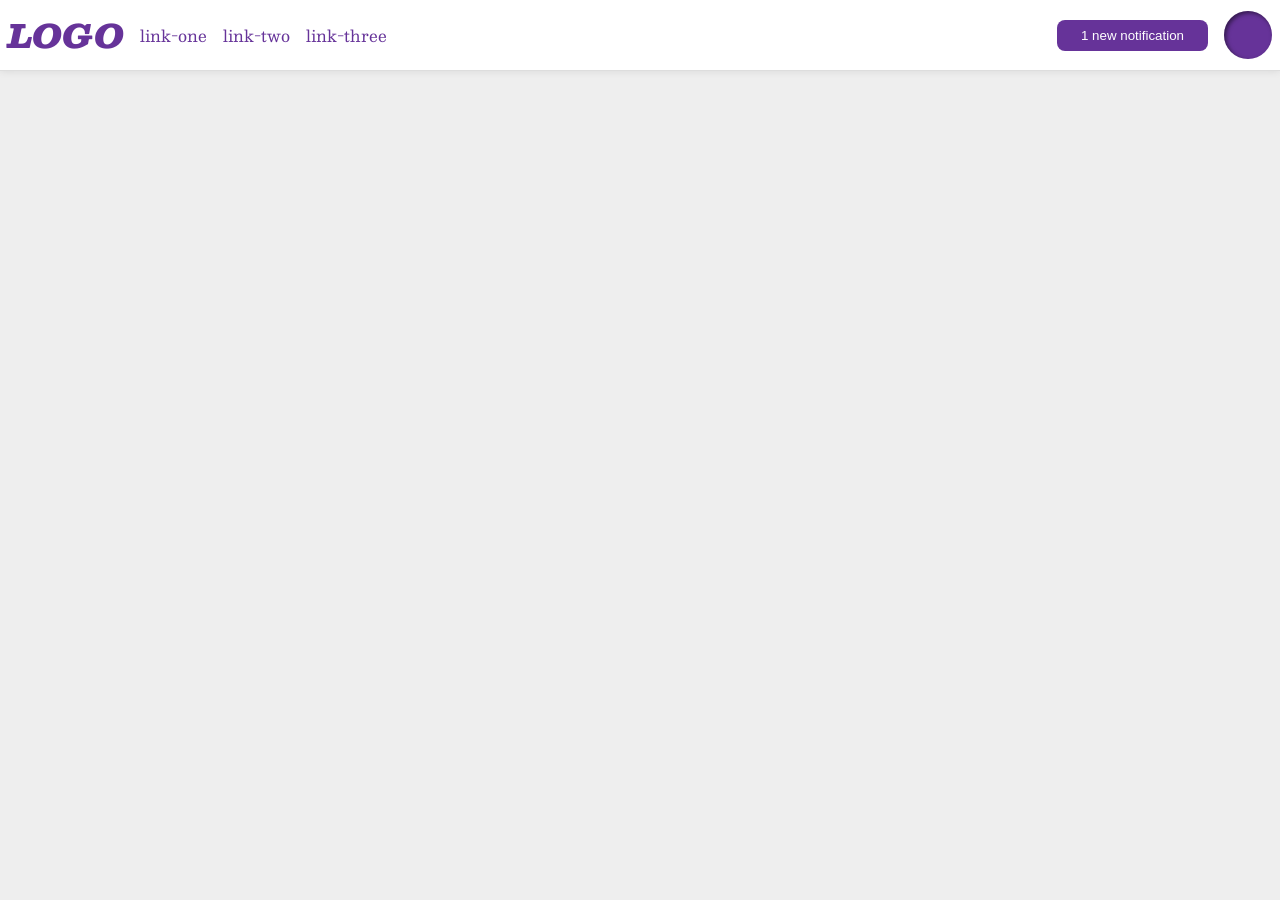
<file: foundations/flex/03-flex-header-2/index.html>
<!DOCTYPE html>
<html lang="en">
  <head>
    <meta charset="UTF-8">
    <meta http-equiv="X-UA-Compatible" content="IE=edge">
    <meta name="viewport" content="width=device-width, initial-scale=1.0">
    <title>Flex Header 2</title>
    <link rel="stylesheet" href="style.css">
  </head>
  <body>
    <div class="header">
      <div class="left">
        <div class="logo">
          LOGO
        </div>
        <ul class="links">
          <li><a href="https://google.com">link-one</a></li>
          <li><a href="https://google.com">link-two</a></li>
          <li><a href="https://google.com">link-three</a></li>
        </ul>
      </div>
      <div class="right">
        <button class="notifications">
          1 new notification
        </button>
        <div class="profile-image"></div>
      </div>
    </div>
  </body>
</html>
</file>
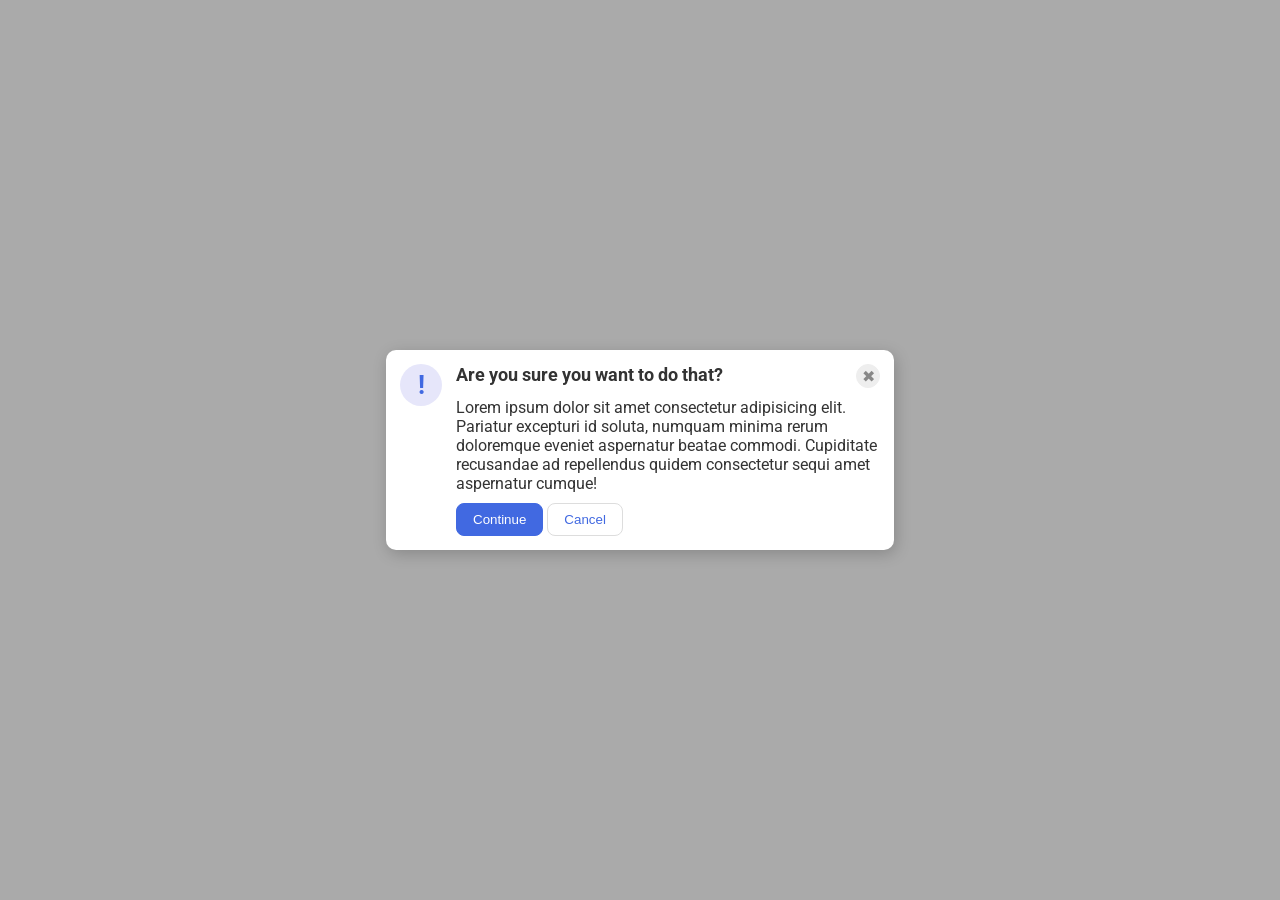
<file: foundations/flex/05-flex-modal/index.html>
<!DOCTYPE html>
<html lang="en">
  <head>
    <meta charset="UTF-8">
    <meta http-equiv="X-UA-Compatible" content="IE=edge">
    <meta name="viewport" content="width=device-width, initial-scale=1.0">
    <link rel="stylesheet" href="style.css">
    <title>Modal</title>
  </head>
  <body>
    <div class="modal">
      <div class="icon">!</div>
      <div class="main">
        <div class="header">
          <div class="header-text">Are you sure you want to do that?</div>
          <button class="close-button">✖</button>
        </div>
        <div class="text">Lorem ipsum dolor sit amet consectetur adipisicing elit. Pariatur excepturi id soluta, numquam minima rerum doloremque eveniet aspernatur beatae commodi. Cupiditate recusandae ad repellendus quidem consectetur sequi amet aspernatur cumque!</div>
        <button class="continue">Continue</button>
        <button class="cancel">Cancel</button>
      </div>
    </div>
  </body>
</html>
</file>
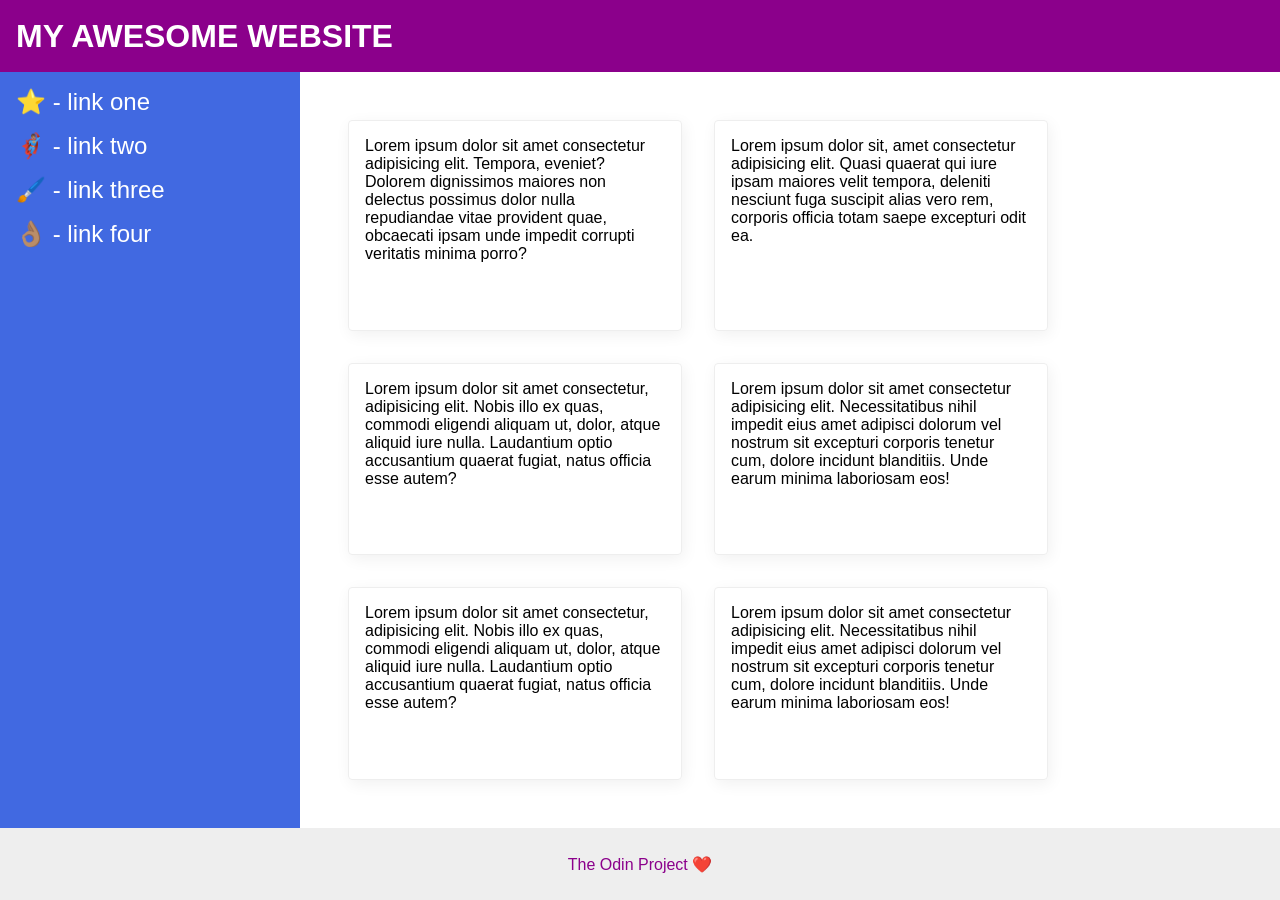
<file: foundations/flex/07-flex-layout-2/index.html>
<!DOCTYPE html>
<html lang="en">
  <head>
    <meta charset="UTF-8">
    <meta http-equiv="X-UA-Compatible" content="IE=edge">
    <meta name="viewport" content="width=device-width, initial-scale=1.0">
    <title>The Holy Grail</title>
    <link rel="stylesheet" href="style.css">
  </head>
  <body>
    <div class="header">
      MY AWESOME WEBSITE
    </div>
    <div class="body">
      <div class="sidebar">
        <ul>
          <li><a href="#">⭐ - link one</a></li>
          <li><a href="#">🦸🏽‍♂️ - link two</a></li>
          <li><a href="#">🖌️ - link three</a></li>
          <li><a href="#">👌🏽 - link four</a></li>
        </ul>
      </div>
      <div class="container-card">
        <div class="card">Lorem ipsum dolor sit amet consectetur adipisicing elit. Tempora, eveniet? Dolorem dignissimos maiores non delectus possimus dolor nulla repudiandae vitae provident quae, obcaecati ipsam unde impedit corrupti veritatis minima porro?</div>
        <div class="card">Lorem ipsum dolor sit, amet consectetur adipisicing elit. Quasi quaerat qui iure ipsam maiores velit tempora, deleniti nesciunt fuga suscipit alias vero rem, corporis officia totam saepe excepturi odit ea.</div>
        <div class="card">Lorem ipsum dolor sit amet consectetur, adipisicing elit. Nobis illo ex quas, commodi eligendi aliquam ut, dolor, atque aliquid iure nulla. Laudantium optio accusantium quaerat fugiat, natus officia esse autem?</div>
        <div class="card">Lorem ipsum dolor sit amet consectetur adipisicing elit. Necessitatibus nihil impedit eius amet adipisci dolorum vel nostrum sit excepturi corporis tenetur cum, dolore incidunt blanditiis. Unde earum minima laboriosam eos!</div>
        <div class="card">Lorem ipsum dolor sit amet consectetur, adipisicing elit. Nobis illo ex quas, commodi eligendi aliquam ut, dolor, atque aliquid iure nulla. Laudantium optio accusantium quaerat fugiat, natus officia esse autem?</div>
        <div class="card">Lorem ipsum dolor sit amet consectetur adipisicing elit. Necessitatibus nihil impedit eius amet adipisci dolorum vel nostrum sit excepturi corporis tenetur cum, dolore incidunt blanditiis. Unde earum minima laboriosam eos!</div>
      </div>
    </div>
    <div class="footer">
      The Odin Project ❤️
    </div>
  </body>
</html>
</file>
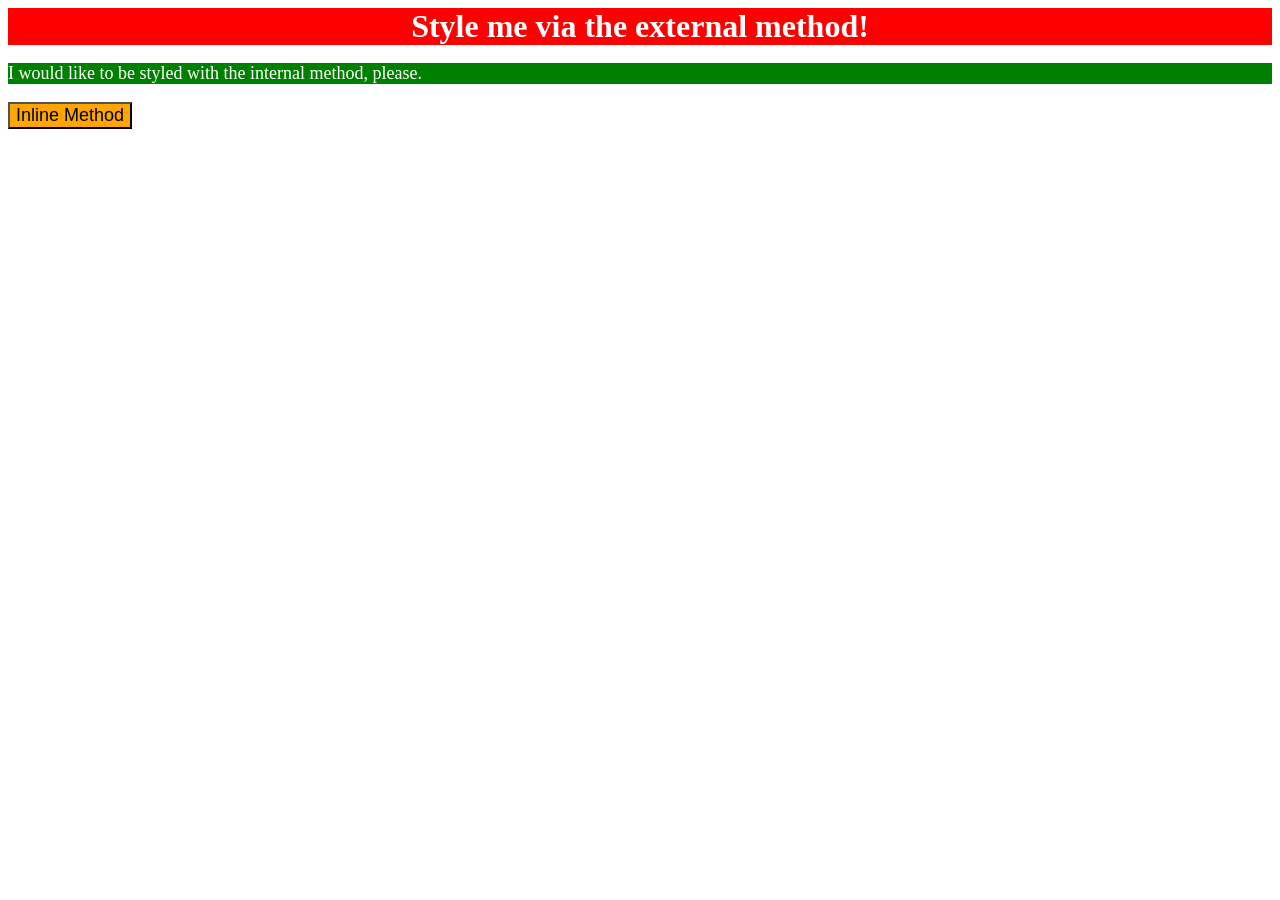
<file: foundations/intro-to-css/01-css-methods/index.html>
<!DOCTYPE html>
<html lang="en">
  <head>
    <meta charset="UTF-8">
    <meta http-equiv="X-UA-Compatible" content="IE=edge">
    <meta name="viewport" content="width=device-width, initial-scale=1.0">
    <title>Methods for Adding CSS</title>
    <link rel="stylesheet" href="styles.css">
    
    <style>
      p {
        background-color: green;
        color: white;
        font-size: 18px;
      }
    </style>
  </head>
  <body>
    <div>Style me via the external method!</div>
    <p>I would like to be styled with the internal method, please.</p>
    <button style="background-color: orange; font-size: 18px;">Inline Method</button>
  </body>
</html>
</file>
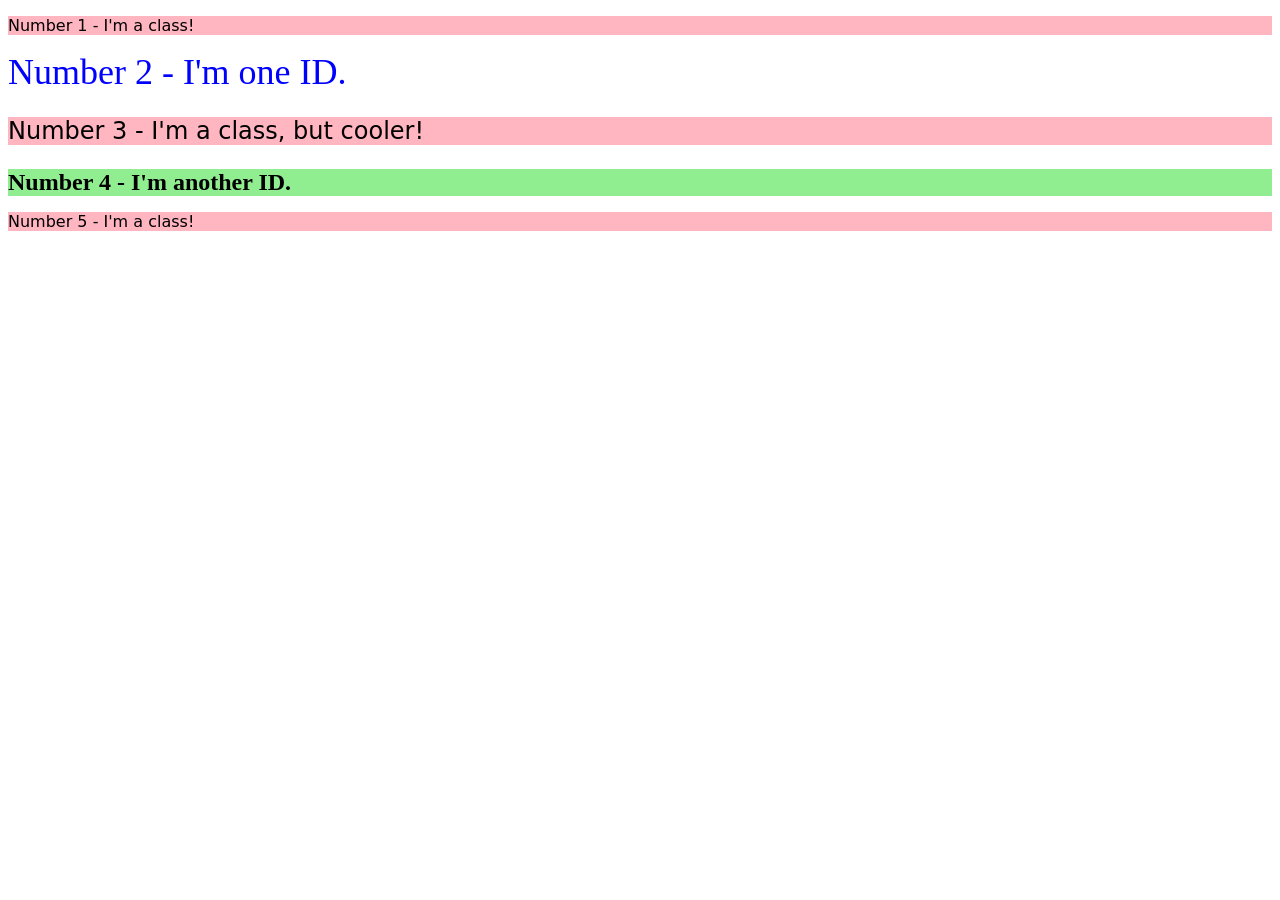
<file: foundations/intro-to-css/02-class-id-selectors/index.html>
<!DOCTYPE html>
<html lang="en">
  <head>
    <meta charset="UTF-8">
    <meta http-equiv="X-UA-Compatible" content="IE=edge">
    <meta name="viewport" content="width=device-width, initial-scale=1.0">
    <title>Class and ID Selectors</title>
    <link rel="stylesheet" href="style.css">
  </head>
  <body>
    <p class="odd">Number 1 - I'm a class!</p>
    <div id="two">Number 2 - I'm one ID.</div>
    <p class="odd adjust-font-size">Number 3 - I'm a class, but cooler!</p>
    <div id="four" class="adjust-font-size">Number 4 - I'm another ID.</div>
    <p class="odd">Number 5 - I'm a class!</p>
  </body>
</html>
</file>
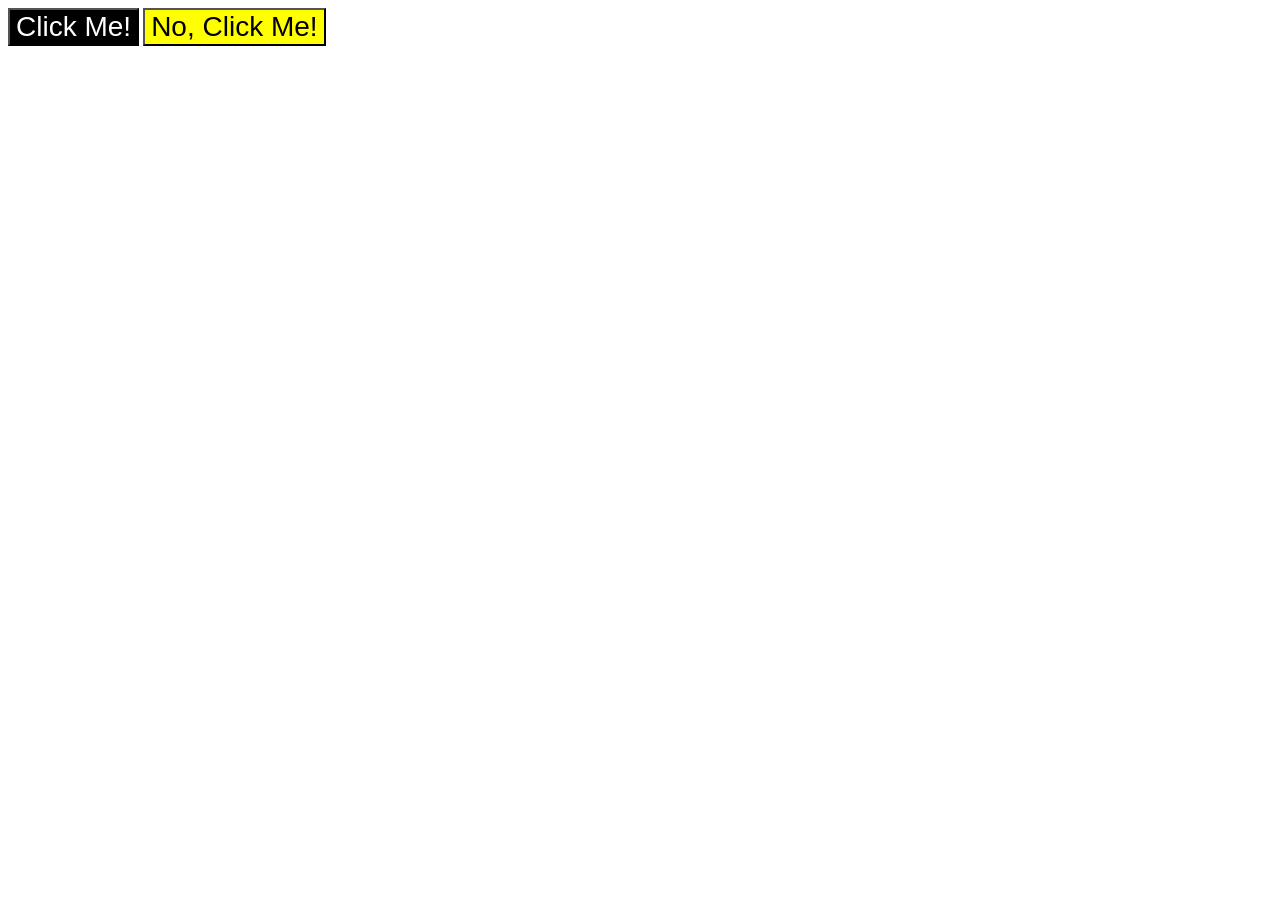
<file: foundations/intro-to-css/03-grouping-selectors/index.html>
<!DOCTYPE html>
<html lang="en">
  <head>
    <meta charset="UTF-8">
    <meta http-equiv="X-UA-Compatible" content="IE=edge">
    <meta name="viewport" content="width=device-width, initial-scale=1.0">
    <title>Grouping Selectors</title>
    <link rel="stylesheet" href="style.css">
  </head>
  <body>
    <button class="click-me">Click Me!</button>
    <button class="no-click-me">No, Click Me!</button>  
  </body>
</html>
</file>
<file: foundations/flex/03-flex-header-2/style.css>
/* this is some magical font-importing.  
you'll learn about it later. */
@import url('https://fonts.googleapis.com/css2?family=Besley:ital,wght@0,400;1,900&display=swap');

body {
  margin: 0;
  background: #eee;
  font-family: Besley, serif;
}

.header {
  background: white;
  border-bottom: 1px solid #ddd;
  box-shadow: 0 0 8px rgba(0,0,0,.1);
  display: flex;
  justify-content: space-between;
  padding: 8px;
}

.profile-image {
  background: rebeccapurple;
  box-shadow: inset 2px 2px 4px rgba(0,0,0,.5);
  border-radius: 50%;
  width: 48px;
  height: 48px;
}

.logo {
  color: rebeccapurple;
  font-size: 32px;
  font-weight: 900;
  font-style: italic;
}

button {
  border: none;
  border-radius: 8px;
  background: rebeccapurple;
  color: white;
  padding: 8px 24px;
}

a {
  /* this removes the line under our links */
  text-decoration: none;
  color: rebeccapurple;
}

ul {
  list-style-type: none;
  display: flex;
  margin: 0;
  padding: 0;
  gap: 16px;
}

.left, .right {
  display: flex;
  align-items: center;
  gap: 16px;
}
</file>
<file: foundations/flex/05-flex-modal/style.css>
@import url('https://fonts.googleapis.com/css2?family=Roboto:wght@400;700&display=swap');

html, body {
  height: 100%;
}

body {
  font-family: Roboto, sans-serif;
  margin: 0;
  background: #aaa;
  color: #333;
  /* I'll give you this one for free lol */
  display: flex;
  align-items: center;
  justify-content: center;
}

.modal {
  background: white;
  width: 480px;
  border-radius: 10px;
  box-shadow: 2px 4px 16px rgba(0,0,0,.2);
  display: flex;
  padding: 14px;
}

.icon {
  color: royalblue;
  font-size: 26px;
  font-weight: 700;
  background: lavender;
  width: 42px;
  height: 42px;
  border-radius: 50%;
  display: flex;
  align-items: center;
  justify-content: center;
  flex-shrink: 0;
  margin-right: 14px;
}

.close-button {
  background: #eee;
  border-radius: 50%;
  color: #888;
  font-weight: 400;
  font-size: 16px;
  height: 24px;
  width: 24px;
  display: flex;
  align-items: center;
  justify-content: center;
  border: 1px solid #eee;
  padding: 0;
}

button {
  cursor: pointer;
  padding: 8px 16px;
  border-radius: 8px;
}

button.continue {
  background: royalblue;
  border: 1px solid royalblue;
  color: white;
}

button.cancel {
  background: white;
  border: 1px solid #ddd;
  color: royalblue;
}

.header {
  font-weight: bold;
  display: flex;
  justify-content: space-between;
  font-size: large;
}

.text {
  margin-top: 10px;
  margin-bottom: 10px;
}
</file>
<file: foundations/flex/07-flex-layout-2/style.css>
body {
  font-family: -apple-system, BlinkMacSystemFont, 'Segoe UI', Roboto, Oxygen, Ubuntu, Cantarell, 'Open Sans', 'Helvetica Neue', sans-serif;
  margin: 0;
  min-height: 100vh;
  display: flex;
  flex-direction: column;
}

.header {
  height: 72px;
  background: darkmagenta;
  color: white;
  display: flex;
  align-items: center;
  padding: 0 16px;
  font-size: 32px;
  font-weight: 900;
}

.body {
  flex: 1;
  display: flex;
}

.sidebar {
  width: 300px;
  background: royalblue;
  box-sizing: border-box;
  flex-shrink: 0;
  padding: 16px;
}

ul {
  list-style-type: none;
  margin: 0;
  padding: 0;
}

li {
  margin-bottom: 16px;
}

a {
  text-decoration: none;
  color: white;
  font-size: 24px;
}

.container-card {
  display: flex;
  flex-flow: row wrap;
  padding: 48px;
  gap: 32px;
}

.card {
  border: 1px solid #eee;
  box-shadow: 2px 4px 16px rgba(0,0,0,.06);
  border-radius: 4px;
  padding: 16px;
  width: 300px;
}

.footer {
  height: 72px;
  background: #eee;
  color: darkmagenta;
  display: flex;
  justify-content: center;
  align-items: center;
}
</file>
<file: foundations/intro-to-css/01-css-methods/styles.css>
div {
    background-color: red;
    color: white;
    font-size: 32px;
    text-align: center;
    font-weight: bold;
}
</file>
<file: foundations/intro-to-css/02-class-id-selectors/style.css>
.odd {
    background-color: rgb(255, 182, 193);
    font-family: "Verdana", "DejaVu Sans", sans-serif;  
}

.adjust-font-size {
    font-size: 24px;
}

#two {
    color: #0000ff;
    font-size: 36px;
}

#four {
    background-color: lightgreen;
    font-weight: bold;
}
</file>
<file: foundations/intro-to-css/03-grouping-selectors/style.css>
.click-me,
.no-click-me {
    font-size: 28px;
    font-family: "Helvetica", "Times New Roman", sans-serif;
}

.click-me {
    background-color: black;
    color: white;
}

.no-click-me {
    background-color: yellow;
}
</file>
